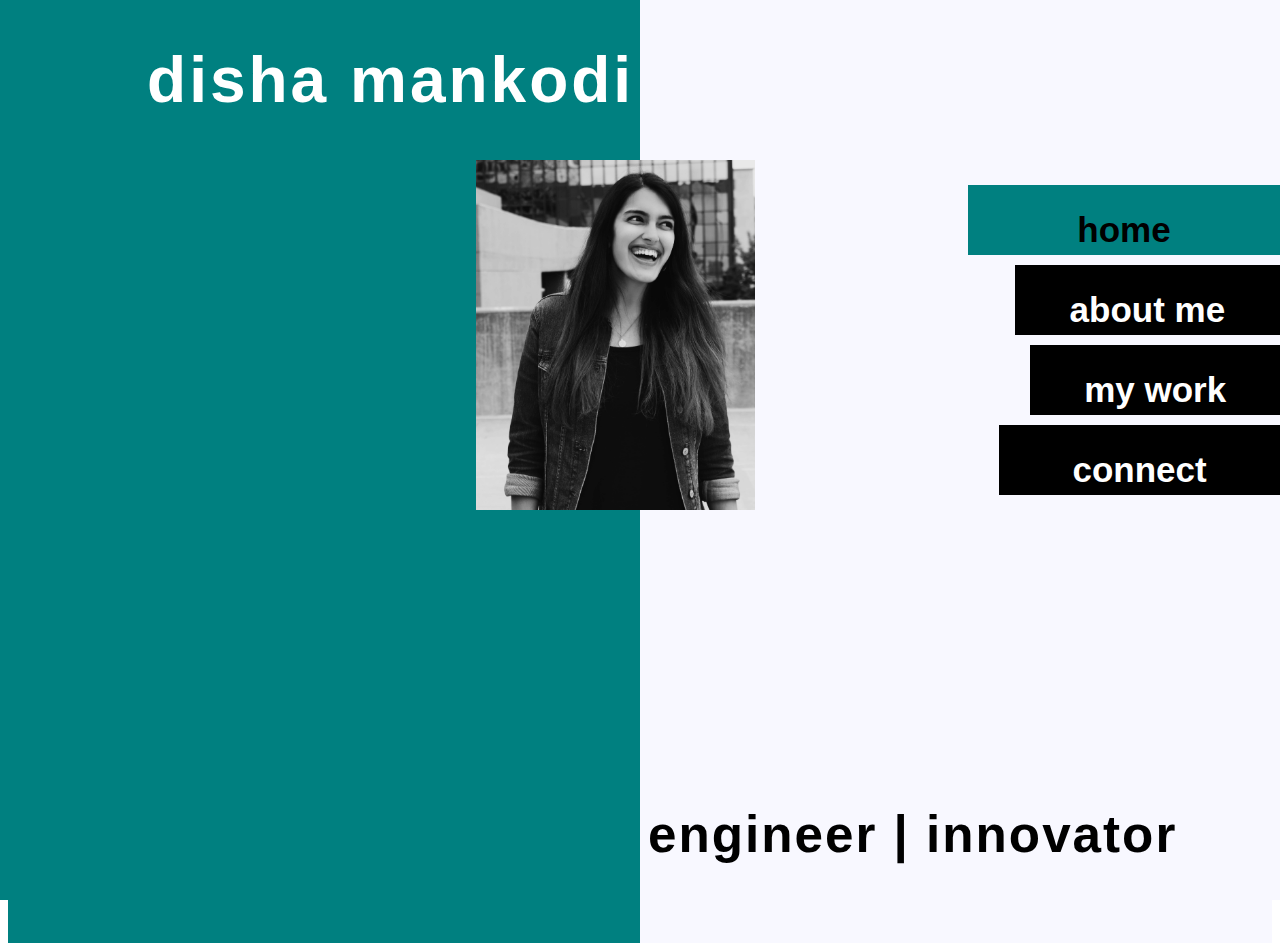
<file: index.html>
<!DOCTYPE html>
<html>
<head>
	<link rel="stylesheet" type="text/css" href="css/master.css">
	<link rel="stylesheet" href="https://cdnjs.cloudflare.com/ajax/libs/font-awesome/4.7.0/css/font-awesome.min.css">

</head>

<body>
<div class="intro">
	<h1 style="font-size:5vw">disha mankodi</h1> 
</div>

<div class="next">
	<h1 style="font-size:4vw">engineer | innovator</h1>
</div>

<div class="nav">
	<a class="a active" href="#">home</a>
	<a class="b" href="#">about me</a>
	<a class="c" href="#">my work</a>
	<a class="d" href="#">connect</a>

</div>

<div class="content">

	<div class="home">	
		<img src="one.jpg" class="pic1">
	</div>
	
	<div class="aboutme">
		<p class="aboutmetitle">
			<b>About Me</b><br>
		</p>
		<p class="first">
			Hi! I am happy that you have somehow found yourself on my page. Now that you are here, let me tell you a little about myself. <br><br>

			I study biomedical engineering at the University of Connecticut and hope to apply the skills I am learning to one day innovate the next great medical device and combat important public health issues. Until then, I want to challenge myself to pick up new projects, jobs, and further studies to give me the experience necessary to accompish my goals.<br><br>
		</p>
		<p class="second">
			Some other super cool facts:<br><br>

			I sing in a Bollywood fusion a cappella group,<br>I follow a lot of NPR podcasts on Spotify, mostly Planet Money,<br>I listen to a variety of pop and indie music,<br>I enjoy making lists in my journal to organize my life,<br>I make websites about myself in my free time.<br>Well, I guess that's a good start.<br><br>
			On this website, you will find my past projects, my current work and, of course, my resume. <br><br>
			Hope you enjoy learning about what I do! 
		</p>

	</div>

	<div class="mywork">
		
		<p class="pasttitle">	
			<b>Past Projects</b><br>
		</p>
		<p class="past">
			During my internship at Potentiometric Probes, I designed an imaging system that minimized the cost of fluorescence imaging. After conducting many experiments to troubleshoot and compare the mean signal and background voltages of different detection systems, I synchroinzed a low-cost camera and single pixel detector to optimize resolution and speed of the produced image.<br><br>
			In Gyor, Hungary, I collaborated with Hungarian students during the Entrepreneurship Leadership Academy to develop a prototype and business model for NicoTeam, a nicotine monitoring toothbrush. This was an awesome exerpeince because it opened my eyes to global healthcare and entrepreneurship, and it let me travel around Hungary! 
			</p>
		<p class="currentitle">
			<b>Current Projects</b><br>
		</p>
		<p class="current">
			I am working on my senior design project, which involves creating a human study inducing cognitive load on subjects in order to ultimately correlate facial and vocal patterns with levels of cognitive load. This project is sponsored by the Navy, and I am excited to analyze our results next semester. 
			
		</p>
	</div>

	<div class="connect">
		<p class="social">
			<a href="https://www.linkedin.com/in/disha-mankodi/" target="_blank"><i class="fa fa-linkedin" style="color: black"></i></a>
			<a href="https://www.instagram.com/dish.please/" target="_blank"><i class="fa fa-instagram"style="color: black"></i></a>
			<a href="mailto:disha.mankodi@uconn.edu"style="color: black"><i class="fa fa-envelope"></i></a>
		</p>
		<p class="resume">	
			<a href="Website Resume.pdf"style="color: black"download>download resume
		</p>
		
	</div>

</div>

<script type="text/javascript" src="jquery-3.2.1.min.js"></script>
<script type="text/javascript">	

	$(document).ready(function(){
		$('a').click(function(){
			//alert("i clicked this");
			var selected = $(this);
			$('a').removeClass('active');
			$(selected).addClass('active');
		});

		var $a = $('.a'),
		$b = $('.b'),
		$c = $('.c'),
		$d = $('.d'),
		$home = $('.home'),
		$aboutme = $('.aboutme'),
		$mywork = $('.mywork'),
		$connect = $('.connect');

		$a.click(function(){
			$home.fadeIn();
			$aboutme.fadeOut();
			$mywork.fadeOut();
			$connect.fadeOut();
		});
		$b.click(function(){
			$home.fadeOut();
			$aboutme.fadeIn();
			$mywork.fadeOut();
			$connect.fadeOut();
		});
		$c.click(function(){
			$home.fadeOut();
			$aboutme.fadeOut();
			$mywork.fadeIn();
			$connect.fadeOut();
		});
		$d.click(function(){
			$home.fadeOut();
			$aboutme.fadeOut();
			$mywork.fadeOut();
			$connect.fadeIn();
		});

	});

</script>
</body>
</html>
</file>
<file: css/master.css>
body, html{
	height: 100%;
	background: linear-gradient(90deg, #008080 50%, #f8f8ff 50%);
	font-family: "Arial", monospace;
	background-repeat: no-repeat;
}

.intro{
	text-align: left;
	color: white;
	letter-spacing: 3px;
	margin: 0% 11%;	
}

.next{
	text-align: right;
	position: absolute; bottom: 2px;
	margin-left: 50%;
	letter-spacing: 2px;
}

.nav{
	width: auto;
	height: auto;
	position: absolute;
	top: 20%;
	margin-left: 75%;
}

.nav a{
	text-decoration: none;
	color: white;
	font-size: 35px;
	font-weight: bold;
	height: 70px;
	margin: 5px 0;
	float: right;
	background-color: black;
	line-height: 90px;
	text-align: center;
	display: inline-block;
	transition: 300ms;
}

a.active, .nav a:hover{
	background-color: rgb(0,128,128);
	color: black;
	width: 100%;
}
.a{
	width: 95%;
}
.b{
	width: 85%;
}
.c{
	width: 80%;
}
.d{
	width: 90%;
}

.content{
	

}
.home .pic1{
	margin-left: 37%;
	width: auto;
	height: 350px;
}

.aboutme {
	width: 47%;
	left: 20px;
	position: absolute;
	top: 135px;
	display: none;
}
.aboutme .first{
	color: white;
	font-size: 15px;
	line-height: 20px;
	margin-bottom: 15px;

}
.aboutme .second{
	color: white;
	font-size: 15px;
	line-height: 20px;
	margin-bottom: 15px;

}

.aboutme .aboutmetitle{
	color: black;
	font-size: 25px;
	line-height: 20px;
	margin-bottom: 15px;

}
.mywork{
	width: 47%;
	display: none;
	left: 20px;
	position: absolute;
	top: 135px;
	display: none;
}

.mywork .pasttitle{
	color: black;
	font-size: 25px;
	line-height: 20px;
	margin-bottom: 15px;
}

.mywork .past{
	color: white;
	font-size: 15px;
	line-height: 20px;
	margin-bottom: 15px;
}
.mywork .currentitle{
	color: black;
	font-size: 25px;
	line-height: 20px;
	margin-bottom: 15px;
}
.mywork .current{
	color: white;
	font-size: 15px;
	line-height: 20px;
	margin-bottom: 15px;
}
.connect{
	display: none;
	margin-left: 50px;
}
.social{
	font-size: 150px;
}
.resume{
	font-size: 40px;
}
</file>
